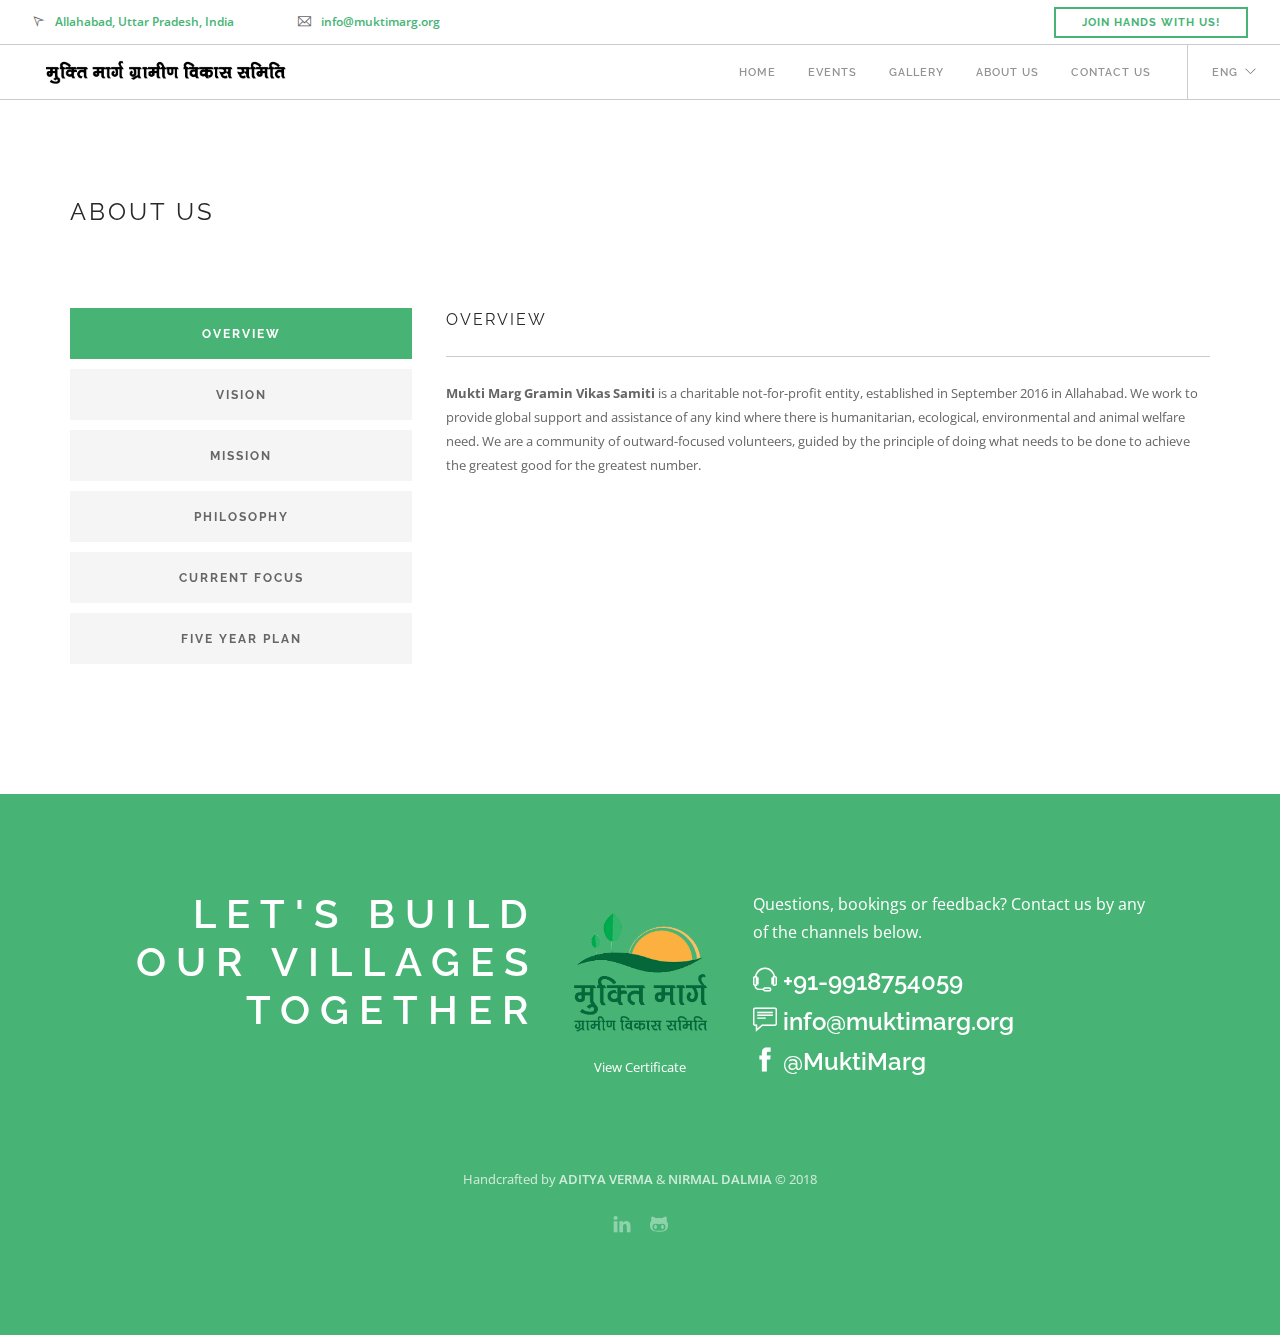
<file: about.html>
<!doctype html>
<html lang="en">
    <head>
        <meta charset="utf-8">
				<link rel="icon" href="Images/logo.png">
        <title>About Us -Mukti Marg Gramin Vikas Samiti</title>
        <meta name="viewport" content="width=device-width, initial-scale=1.0">
        <link href="css/font-awesome.min.css" rel="stylesheet" type="text/css" media="all">
        <link href="css/themify-icons.css" rel="stylesheet" type="text/css" media="all" />
        <link href="css/bootstrap.css" rel="stylesheet" type="text/css" media="all" />
        <link href="css/theme.css" rel="stylesheet" type="text/css" media="all" />
        <link href="css/custom.css" rel="stylesheet" type="text/css" media="all" />
        <link href='https://fonts.googleapis.com/css?family=Lato:300,400%7CRaleway:100,400,300,500,600,700%7COpen+Sans:400,500,600' rel='stylesheet' type='text/css'>
    </head>
    <body class="scroll-assist">
				
		<div class="nav-container">
		    <nav>
		        <div class="nav-utility">
		            <div class="module left">
		                <i class="ti-location-arrow">&nbsp;</i>
		                <span class="sub"><a href="contact.html" target="_blank">Allahabad, Uttar Pradesh, India</a></span>
		            </div>
		            <div class="module left">
		                <i class="ti-email">&nbsp;</i>
		                <span class="sub"><a href="mailto:info@muktimarg.org"> info@muktimarg.org</a></span>
		            </div>
		            <div class="module right">
		                <a class="btn btn-sm" href="#">Join Hands with us!</a>
		            </div>
		        </div>
		        <div class="nav-bar">
		            <div class="module left">
		                <a href="index.html">
		                    <img class="logo logo-light" alt="Mukti Marg Gramin Vikas" src="Images/logo-light.png">
		                    <div class="vnu"><img class="logo logo-dark" alt="Mukti Marg Gramin Vikas" src="Images/logo-dark.png"></div>
		                </a>
		            </div>
		            <div class="module widget-handle mobile-toggle right visible-sm visible-xs">
		                <i class="ti-menu"></i>
		            </div>
		            <div class="module-group right">
		                <div class="module left">
		                    <ul class="menu">
		                        <li>
		                            <a href="index.html">home </a>
		                        </li><li class="vpf">
		                            <a href="event.html">events </a>
		                        </li><li class="vpf">
		                            <a href="gallery.html">gallery </a>
		                        </li><li class="vpf">
		                            <a href="about.html">about us </a>
		                        </li><li class="vpf">
		                            <a href="contact.html">contact us&nbsp;</a>
		                        </li>
		                        
		                        
		                    </ul>
		                </div>
		                
		                <div class="module widget-handle language left">
		                    <ul class="menu">
		                        <li class="has-dropdown">
		                            <a href="#">ENG</a>
		                            <ul>
		                                <li>
		                                    <a href="#">ENGLISH </a>
		                                </li>
		                                <li>
		                                    <a href="#">HINDI </a>
		                                </li>
		                            </ul>
		                        </li>
		                    </ul>
		                </div>
		            </div>
		            
		        </div>
		    </nav>
		</div>
		
		<div class="main-container">
			<section>
		        <div class="container">
		            <div class="row">
		                <div class="col-sm-12">
		                    <h4 class="uppercase mb80">About us</h4>
		                    <div class="tabbed-content button-tabs vertical">
		                        <ul class="tabs">
		                            <li class="active">
		                                <div class="tab-title">
		                                    <span>overview</span>
		                                </div>
		                                <div class="tab-content">
		                                    <h5 class="uppercase">Overview</h5>
		                                    <hr>
		                                    <p>
		                                        <b>Mukti Marg Gramin Vikas Samiti</b> is a charitable not-for-profit entity, established in September 2016 in Allahabad. We work to provide global support and assistance of any kind where there is humanitarian, ecological, environmental and animal welfare need. We are a community of outward-focused volunteers, guided by the principle of doing what needs to be done to achieve the greatest good for the greatest number.
		                                    </p>
		                              
		                                </div>
		                            </li>
		                            <li>
		                                <div class="tab-title">
		                                    <span>vision</span>
		                                </div>
		                                <div class="tab-content">
		                                    <h5 class="uppercase">Vision</h5>
		                                    <hr>
		                                    <p>
		                                       Build up shedding light through develop in the all Uttar Pradesh darkest.
		                                    </p>
		                                    
		                                </div>
		                            </li><li>
		                                <div class="tab-title">
		                                    <span>mission</span>
		                                </div>
		                                <div class="tab-content">
		                                    <h5 class="uppercase">Mission</h5>
		                                    <hr>
		                                    <p>
		                                        Build up the Social & Justice with each one of us.
		                                    </p>
		                                    
		                                </div>
		                            </li><li>
		                                <div class="tab-title">
		                                    <span>PHILOSOPHY</span>
		                                </div>
		                                <div class="tab-content">
		                                    <h5 class="uppercase">Philosophy</h5>
		                                    <hr>
		                                    <p>
		                                        love, peace, happiness, kindness, simplicity, clarity
		                                    </p>
		                                    
		                                </div>
		                            </li>
		                            <li>
		                                <div class="tab-title">
		                                    <span>CURRENT FOCUS</span>
		                                </div>
		                                <div class="tab-content">
		                                    <h5 class="uppercase">current focus</h5>
		                                    <hr>
																				<h6>Hello<h6>
		                                    <ul>
																					<li>Mukti Marg schools and tuition centers</li>
																					<li>Sponsorship of education</li>
																					<li>Enrolment into formal schools</li>
																					<li>Provision of educational materials<li>
																				</ul>
		                                </div>
		                            </li>
		                            <li>
		                                <div class="tab-title">
		                                    <span>FIVE YEAR PLAN</span>
		                                </div>
		                                <div class="tab-content">
		                                    <h5 class="uppercase">five year plan</h5>
		                                    <hr>
		                                    <p>
		                                        •	List of Villages in Uttar Pradesh &nbsp &nbsp &nbsp Total- 97825
		                                    </p>
		                                    <p>
		                                        •	List of Tehsils in Uttar Pradesh &nbsp	&nbsp	&nbsp Total- 316
		                                    </p>
																				<p>
		                                        •	List of Blocks in Uttar Pradesh	&nbsp &nbsp &nbsp Total- 822
		                                    </p>
																				<p>
		                                        •	List of Villages in Allahabad district &nbsp &nbsp &nbsp Total- 1400
		                                    </p>
																				<p>
		                                        •	List of Blocks in Allahabad District &nbsp &nbsp &nbsp Total- 20
		                                    </p>
																				<p>
		                                        •	List of Tehsil in Allahabad District &nbsp &nbsp &nbsp Total- 08
		                                    </p>
		                                </div>
		                            </li>
		                        </ul>
		                    </div>
		                    
		                </div>
		            </div>
		            
		        </div>
		        
		    </section><footer class="bg-primary pt96 pb96 pt-xs-48 pb-xs-48">
				<div class="container">
					<div class="row mb64 mb-xs-32">
						<div class="col-md-5 text-right text-left-xs">
							<h2 class="uppercase bold italic">Let's build<br> our villages<br> together</h2>
						</div>
						<div class="col-md-2 hidden-sm hidden-xs text-center">
							<img class="logo logo-dark" alt="Mukti Marg Gramin Vikas Samiti" src="Images/logo.png">
							<a href="Images/Certificate Mukti marg Society.jpg" target="_blank"><p>View Certificate</p></a>

						</div>
						<div class="col-md-5 col-sm-6">
							<p class="lead">
								Questions, bookings or feedback? Contact us by any<br class="hidden-sm"> of the channels below.
							</p>
							<h4 class="mb8"><i class="ti-headphone-alt"></i> <a href="tel: +91-9918754059" style="text-decoration: none;">+91-9918754059</a> </h4>
							<h4 class="mb8"><i class="ti-comment-alt"></i> <a href="mailto:info@muktimarg.org" style="text-decoration: none;">info@muktimarg.org</a></h4>
							<h4 class="mb0"><i class="ti-facebook"></i> <a href="https://www.facebook.com/pg/Mukti-Marg-Gramin-Vikas-Samiti-349450032138450/posts/?ref=page_internal" style="text-decoration= none;">@MuktiMarg</a></h4>
						</div>
					</div>
					<div class="row">
						<div class="col-md-6 col-md-offset-3 col-sm-8 col-sm-offset-2 text-center">
							<p class="fade-1-4">Handcrafted by <a href="https://github.com/aditya-verma" target="_blank">ADITYA VERMA</a> & <a href="https://github.com/nirmaldalmia" target="_blank"> NIRMAL DALMIA</a> © 2018
							</p><ul class="list-inline social-list mb0">
								<li><a href="https://www.linkedin.com/in/aditya-vikram-verma/" target="_blank"><i class="icon icon-xs ti-linkedin"></i></a></li>
								<li><a href="https://github.com/aditya-verma" target="_blank"><i class="icon icon-xs ti-github"></i></a></li>
							</ul>
						</div>
					</div>
				</div>
			</footer>
		</div>
		
				
	<script src="js/jquery.min.js"></script>
        <script src="js/bootstrap.min.js"></script>
        <script src="js/parallax.js"></script>
        <script src="js/scripts.js"></script>
    </body>
</html>
</file>
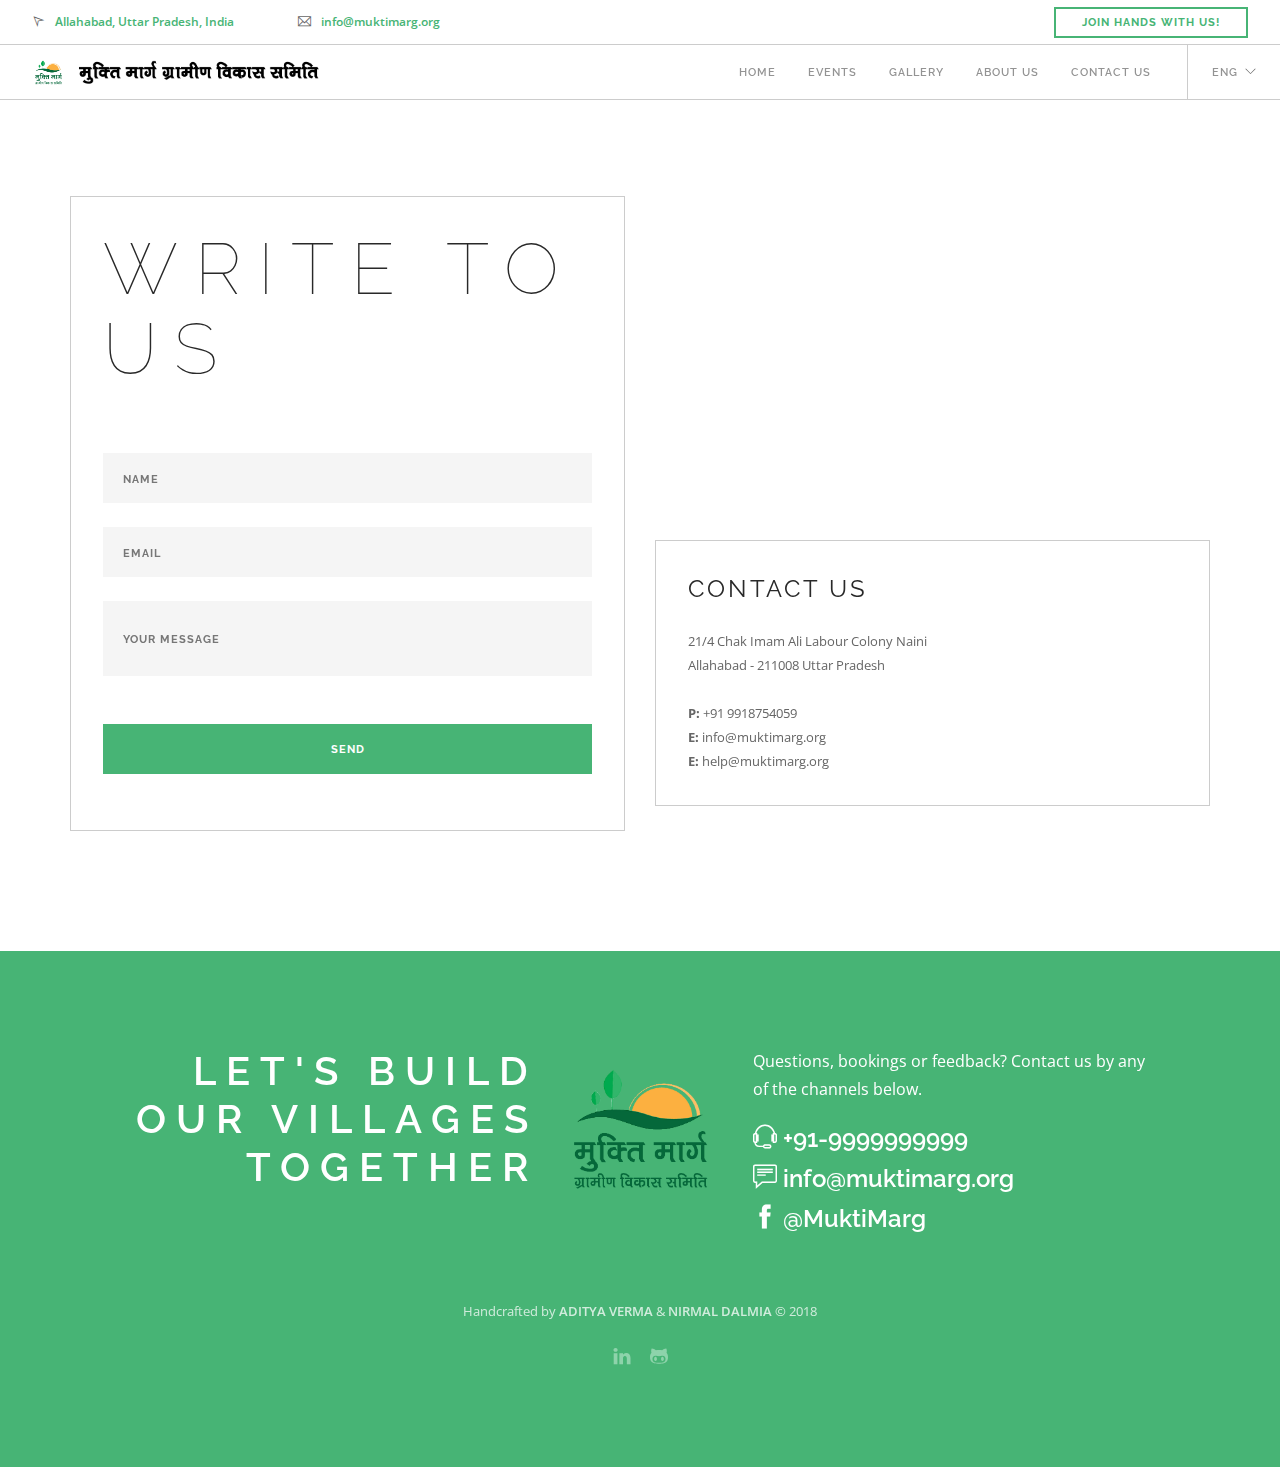
<file: contact.html>
<!doctype html>
<html lang="en">
    <head>
        <meta charset="utf-8">
        <title>Contact Us -Mukti Marg Gramin Vikas Samiti</title>
				<link rel="icon" href="Images/logo.png">
        <meta name="viewport" content="width=device-width, initial-scale=1.0">
        <link href="css/font-awesome.min.css" rel="stylesheet" type="text/css" media="all">
        <link href="css/themify-icons.css" rel="stylesheet" type="text/css" media="all" />
        <link href="css/bootstrap.css" rel="stylesheet" type="text/css" media="all" />
        <link href="css/flexslider.css" rel="stylesheet" type="text/css" media="all" />
        <link href="css/theme.css" rel="stylesheet" type="text/css" media="all" />
        <link href="css/custom.css" rel="stylesheet" type="text/css" media="all" />
        <link href='https://fonts.googleapis.com/css?family=Lato:300,400%7CRaleway:100,400,300,500,600,700%7COpen+Sans:400,500,600' rel='stylesheet' type='text/css'>
    </head>
    <body class="scroll-assist">
				
		<div class="nav-container">
		    <nav>
		        <div class="nav-utility">
		            <div class="module left">
		                <i class="ti-location-arrow">&nbsp;</i>
		                <span class="sub"><a href="#" target="_blank">Allahabad, Uttar Pradesh, India</a></span>
						</div>
		            <div class="module left">
		                <i class="ti-email">&nbsp;</i>
		                <span class="sub"><a href="mailto:info@muktimarg.org">info@muktimarg.org</span>
		            </div>
		            <div class="module right">
		                <a class="btn btn-sm" href="#">Join Hands with us!</a>
		            </div>
		        </div>
		        <div class="nav-bar">
		            <div class="module left">
		                <a href="index.html">
		                    <img class="logo logo-light" alt="Mukti Marg Gramin Vikas" src="Images/logo-light.png">
		                    <div class="vnu"><img class="logo logo-dark" alt="Mukti Marg Gramin Vikas Samiti" src="Images/logo.png"><img class="logo logo-dark" alt="Mukti Marg Gramin Vikas Samiti" src="Images/logo-dark.png"></div>
		                </a>
		            </div>
		            <div class="module widget-handle mobile-toggle right visible-sm visible-xs">
		                <i class="ti-menu"></i>
		            </div>
		            <div class="module-group right">
		                <div class="module left">
		                    <ul class="menu">
		                        <li>
		                            <a href="index.html">home </a>
		                        </li><li class="vpf">
		                            <a href="event.html">events </a>
		                        </li><li class="vpf">
		                            <a href="gallery.html">gallery </a>
		                        </li><li class="vpf">
		                            <a href="about.html">about us </a>
		                        </li><li class="vpf">
		                            <a href="contact.html">contact us&nbsp;</a>
		                        </li>
		                        
		                        
		                    </ul>
		                </div>
		                
		                <div class="module widget-handle language left">
		                    <ul class="menu">
		                        <li class="has-dropdown">
		                            <a href="#">ENG</a>
		                            <ul>
		                                <li>
		                                    <a href="#">French</a>
		                                </li>
		                                <li>
		                                    <a href="#">Deutsch</a>
		                                </li>
		                            </ul>
		                        </li>
		                    </ul>
		                </div>
		            </div>
		            
		        </div>
		    </nav>
		</div>


		<div class="main-container">
			<section>
		        <div class="container">
		            <div class="row">
		                <div class="col-sm-6">
		                    <div class="feature bordered">
		                        <h1 class="large uppercase mb64 mb-xs-24">Write to us</h1>
		                        <form class="form-email" name="Written to us" data-success="Thanks for writing to us! We will get in touch with you shortly." data-error="Please fill all fields correctly." action="#" method="POST" netlify>
		                            <input type="text" class="validate-required" name="name" placeholder="Name">
		                            <input type="text" class="validate-required" name="email" placeholder="Email">
		                            <input type="text" class="validate-required" name="message" placeholder="Your Message" style="height:75px">
																<div netlify-recaptcha></div><br>
																<button type="submit">Send</button>
		                        </form>
		                    </div>
		                </div>
		                <div class="col-sm-6">
		                    <div class="map-holder pt160 pb160  mt-xs-0 mb24">
		                        <iframe src="https://www.google.com/maps/embed/v1/place?q=place_id:ChIJn9QLssk0hTkRGgTUaoU3Igo&key=AIzaSyAwqGggpF142nGR00v9daSAdhcraV5z6yI" allowfullscreen></iframe>
		                    </div>
		                    <div class="feature bordered">
		                        <h4 class="uppercase">Contact Us</h4>
		                        <p>
		                            21/4 Chak Imam Ali Labour Colony Naini
		                            <br> Allahabad - 211008 Uttar Pradesh
		                        </p>
		                        <p>
		                            <strong>P:</strong> +91 9918754059
		                            <br>
		                            <strong>E:</strong> info@muktimarg.org
																<br>
																<strong>E:</strong> help@muktimarg.org
		                        </p>
		                    </div>
		                </div>
		            </div>
		            
		        </div>
		        
		    </section>	
		
		<footer class="bg-primary pt96 pb96 pt-xs-48 pb-xs-48">
				<div class="container">
					<div class="row mb64 mb-xs-32">
						<div class="col-md-5 text-right text-left-xs">
							<h2 class="uppercase bold italic">Let's build<br> our villages<br> together</h2>
						</div>
						<div class="col-md-2 hidden-sm hidden-xs text-center">
							<img class="logo logo-dark" alt="Mukti Marg Gramin Vikas Samiti" src="Images/logo.png">
						</div>
						<div class="col-md-5 col-sm-6">
							<p class="lead">
								Questions, bookings or feedback? Contact us by any<br class="hidden-sm"> of the channels below.
							</p>
							<h4 class="mb8"><i class="ti-headphone-alt"></i> <a href="tel:+91-9999-999-999" style="text-decoration: none;">+91-9999999999</a> </h4>
							<h4 class="mb8"><i class="ti-comment-alt"></i> <a href="mailto:info@muktimarg.org" style="text-decoration: none;">info@muktimarg.org</a></h4>
							<h4 class="mb0"><i class="ti-facebook"></i> <a href="https://www.facebook.com/pg/Mukti-Marg-Gramin-Vikas-Samiti-349450032138450/posts/?ref=page_internal" style="text-decoration= none;">@MuktiMarg</a></h4>
						</div>
					</div>
					<div class="row">
						<div class="col-md-6 col-md-offset-3 col-sm-8 col-sm-offset-2 text-center">
							<p class="fade-1-4">Handcrafted by <a href="https://github.com/aditya-verma" target="_blank">ADITYA VERMA</a> & <a href="https://github.com/nirmaldalmia" target="_blank"> NIRMAL DALMIA</a> © 2018
							</p><ul class="list-inline social-list mb0">
								<li><a href="https://www.linkedin.com/in/aditya-vikram-verma/" target="_blank"><i class="icon icon-xs ti-linkedin"></i></a></li>
								<li><a href="https://github.com/aditya-verma" target="_blank"><i class="icon icon-xs ti-github"></i></a></li>
							</ul>
						</div>
					</div>
				</div>
			</footer>
		</div>
		
				
	<script src="js/jquery.min.js"></script>
        <script src="js/bootstrap.min.js"></script>
        <script src="js/flexslider.min.js"></script>
        <script src="js/parallax.js"></script>
        <script src="js/scripts.js"></script>
    </body>
</html>
</file>
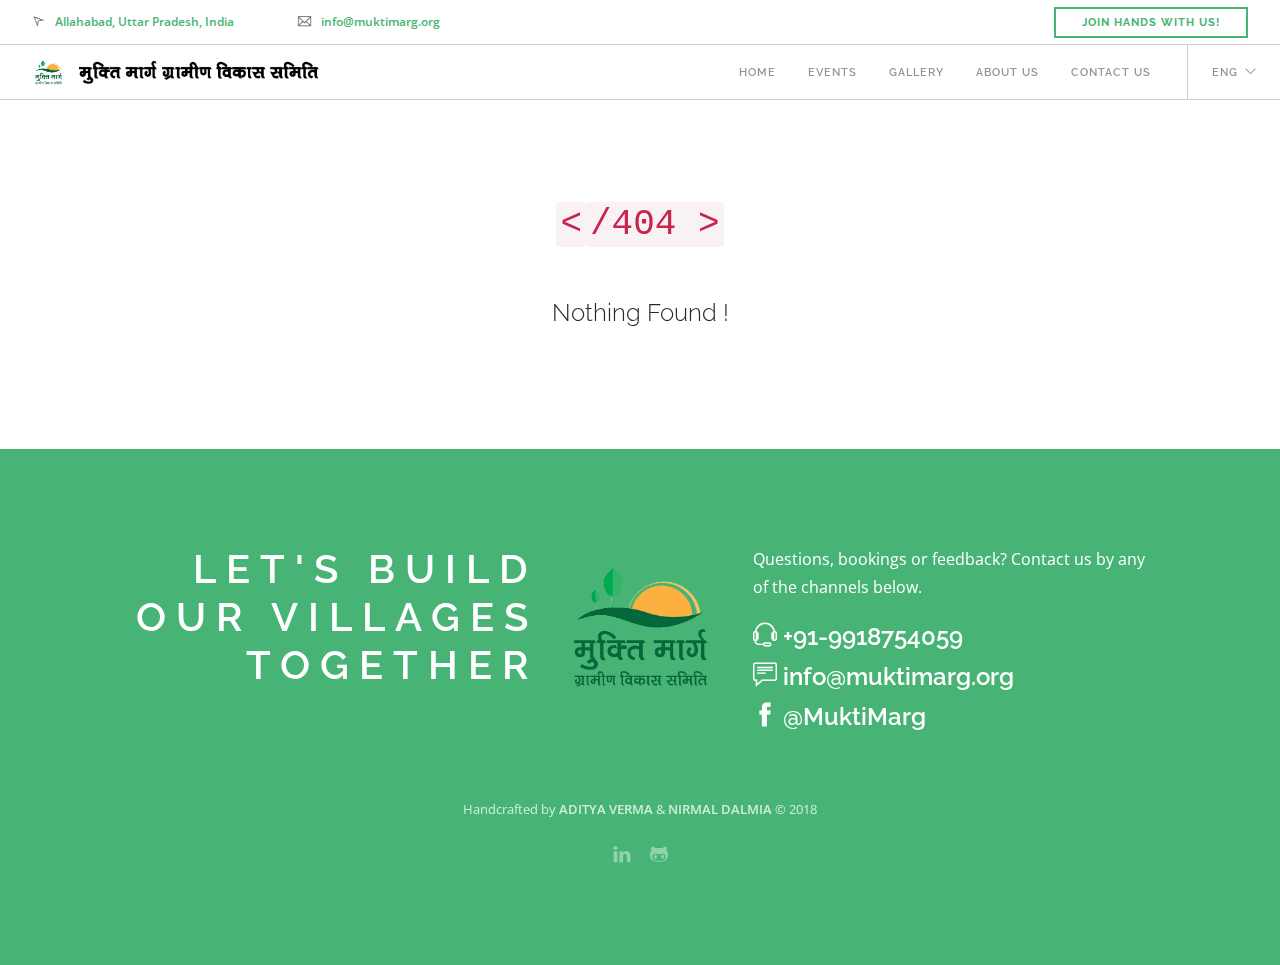
<file: event.html>
<!doctype html>
<html lang="en">
    <head>
        <meta charset="utf-8">
        <title>Events -Mukti Marg Gramin Vikas Samiti</title>
				<link rel="icon" href="Images/logo.png">
        <meta name="viewport" content="width=device-width, initial-scale=1.0">
        <link href="css/font-awesome.min.css" rel="stylesheet" type="text/css" media="all">
        <link href="css/themify-icons.css" rel="stylesheet" type="text/css" media="all" />
        <link href="css/bootstrap.css" rel="stylesheet" type="text/css" media="all" />
        <link href="css/flexslider.css" rel="stylesheet" type="text/css" media="all" />
        <link href="css/theme.css" rel="stylesheet" type="text/css" media="all" />
        <link href="css/custom.css" rel="stylesheet" type="text/css" media="all" />
        <link href='https://fonts.googleapis.com/css?family=Lato:300,400%7CRaleway:100,400,300,500,600,700%7COpen+Sans:400,500,600' rel='stylesheet' type='text/css'>
    </head>
    <body class="scroll-assist">
				
		<div class="nav-container">
		    <nav>
		        <div class="nav-utility">
		            <div class="module left">
		                <i class="ti-location-arrow">&nbsp;</i>
		                <span class="sub"><a href="contact.html" target="_blank">Allahabad, Uttar Pradesh, India</a></span>
		            </div>
		            <div class="module left">
		                <i class="ti-email">&nbsp;</i>
		                <span class="sub"><a href="mailto:info@muktimarg.org">info@muktimarg.org</span>
		            </div>
		            <div class="module right">
		                <a class="btn btn-sm" href="#">Join Hands with us!</a>
		            </div>
		        </div>
		        <div class="nav-bar">
		            <div class="module left">
		                <a href="index.html">
		                    <img class="logo logo-light" alt="Mukti Marg Gramin Vikas" src="Images/logo-light.png">
		                    <div class="vnu"><img class="logo logo-dark" alt="Mukti Marg Gramin Vikas Samiti" src="Images/logo.png"><img class="logo logo-dark" alt="Mukti Marg Gramin Vikas Samiti" src="Images/logo-dark.png"></div>
		                </a>
		            </div>
		            <div class="module widget-handle mobile-toggle right visible-sm visible-xs">
		                <i class="ti-menu"></i>
		            </div>
		            <div class="module-group right">
		                <div class="module left">
		                    <ul class="menu">
		                        <li>
		                            <a href="index.html">home </a>
		                        </li><li class="vpf">
		                            <a href="event.html">events </a>
		                        </li><li class="vpf">
		                            <a href="gallery.html">gallery </a>
		                        </li><li class="vpf">
		                            <a href="about.html">about us </a>
		                        </li><li class="vpf">
		                            <a href="contact.html">contact us&nbsp;</a>
		                        </li>
		                        
		                        
		                    </ul>
		                </div>
		                
		                <div class="module widget-handle language left">
		                    <ul class="menu">
		                        <li class="has-dropdown">
		                            <a href="#">ENG</a>
		                            <ul>
		                                <li>
		                                    <a href="#">French</a>
		                                </li>
		                                <li>
		                                    <a href="#">Deutsch</a>
		                                </li>
		                            </ul>
		                        </li>
		                    </ul>
		                </div>
		            </div>
		            
		        </div>
		    </nav>
		</div>
		
		<div class="main-container">
					
			
			<section class="" style="text-align: center;">
		        <h2><code><</code><code>/404 ></code></h2><br><h4>Nothing Found !</h4>
		  </section>	
				
			<footer class="bg-primary pt96 pb96 pt-xs-48 pb-xs-48">
				<div class="container">
					<div class="row mb64 mb-xs-32">
						<div class="col-md-5 text-right text-left-xs">
							<h2 class="uppercase bold italic">Let's build<br> our villages<br> together</h2>
						</div>
						<div class="col-md-2 hidden-sm hidden-xs text-center">
							<img class="logo logo-dark" alt="Mukti Marg Gramin Vikas Samiti" src="Images/logo.png">
						</div>
						<div class="col-md-5 col-sm-6">
							<p class="lead">
								Questions, bookings or feedback? Contact us by any<br class="hidden-sm"> of the channels below.
							</p>
							<h4 class="mb8"><i class="ti-headphone-alt"></i> <a href="tel:+91-9918754059" style="text-decoration: none;">+91-9918754059</a> </h4>
							<h4 class="mb8"><i class="ti-comment-alt"></i> <a href="mailto:info@muktimarg.org" style="text-decoration: none;">info@muktimarg.org</a></h4>
							<h4 class="mb0"><i class="ti-facebook"></i> <a href="https://www.facebook.com/pg/Mukti-Marg-Gramin-Vikas-Samiti-349450032138450/posts/?ref=page_internal" style="text-decoration= none;">@MuktiMarg</a></h4>
						</div>
					</div>
					<div class="row">
						<div class="col-md-6 col-md-offset-3 col-sm-8 col-sm-offset-2 text-center">
							<p class="fade-1-4">Handcrafted by <a href="https://github.com/aditya-verma" target="_blank">ADITYA VERMA</a> & <a href="https://github.com/nirmaldalmia" target="_blank"> NIRMAL DALMIA</a> © 2018
							</p><ul class="list-inline social-list mb0">
								<li><a href="https://www.linkedin.com/in/aditya-vikram-verma/" target="_blank"><i class="icon icon-xs ti-linkedin"></i></a></li>
								<li><a href="https://github.com/aditya-verma" target="_blank"><i class="icon icon-xs ti-github"></i></a></li>
							</ul>
						</div>
					</div>
				</div>
			</footer>
		</div>
		
				
	<script src="js/jquery.min.js"></script>
        <script src="js/bootstrap.min.js"></script>
        <script src="js/flexslider.min.js"></script>
        <script src="js/parallax.js"></script>
        <script src="js/scripts.js"></script>
    </body>
</html>
</file>
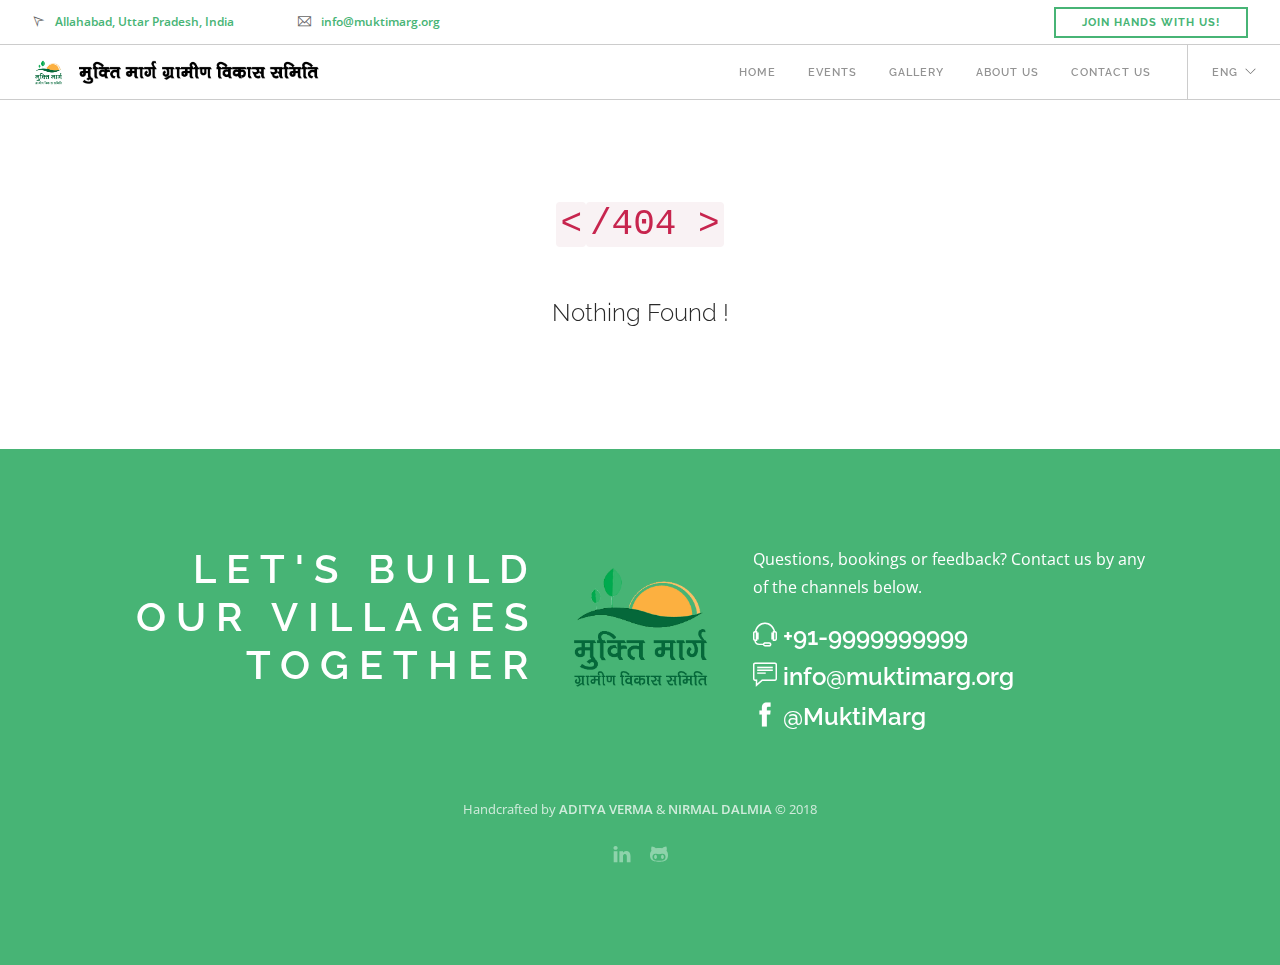
<file: gallery.html>
<!doctype html>
<html lang="en">
    <head>
        <meta charset="utf-8">
        <title>Gallery -Mukti Marg Gramin Vikas Samiti</title>
				<link rel="icon" href="Images/logo.png">
        <meta name="viewport" content="width=device-width, initial-scale=1.0">
        <link href="css/font-awesome.min.css" rel="stylesheet" type="text/css" media="all">
        <link href="css/themify-icons.css" rel="stylesheet" type="text/css" media="all" />
        <link href="css/bootstrap.css" rel="stylesheet" type="text/css" media="all" />
        <link href="css/flexslider.css" rel="stylesheet" type="text/css" media="all" />
        <link href="css/theme.css" rel="stylesheet" type="text/css" media="all" />
        <link href="css/custom.css" rel="stylesheet" type="text/css" media="all" />
        <link href='https://fonts.googleapis.com/css?family=Lato:300,400%7CRaleway:100,400,300,500,600,700%7COpen+Sans:400,500,600' rel='stylesheet' type='text/css'>
		</head>
    <body class="scroll-assist">
				
		<div class="nav-container">
		    <nav>
		        <div class="nav-utility">
		            <div class="module left">
		                <i class="ti-location-arrow">&nbsp;</i>
		                <span class="sub"><a href="contact.html" target="_blank">Allahabad, Uttar Pradesh, India</a></span>
		            </div>
		            <div class="module left">
		                <i class="ti-email">&nbsp;</i>
		                <span class="sub"><a href="mailto:info@muktimarg.org">info@muktimarg.org</span>
		            </div>
		            <div class="module right">
		                <a class="btn btn-sm" href="#">Join Hands with us!</a>
		            </div>
		        </div>
		        <div class="nav-bar">
		            <div class="module left">
		                <a href="index.html">
		                    <img class="logo logo-light" alt="Mukti Marg Gramin Vikas" src="Images/logo-light.png">
		                    <div class="vnu"><img class="logo logo-dark" alt="Mukti Marg Gramin Vikas Samiti" src="Images/logo.png"><img class="logo logo-dark" alt="Mukti Marg Gramin Vikas Samiti" src="Images/logo-dark.png"></div>
		                </a>
		            </div>
		            <div class="module widget-handle mobile-toggle right visible-sm visible-xs">
		                <i class="ti-menu"></i>
		            </div>
		            <div class="module-group right">
		                <div class="module left">
		                    <ul class="menu">
		                        <li>
		                            <a href="index.html">home </a>
		                        </li><li class="vpf">
		                            <a href="event.html">events </a>
		                        </li><li class="vpf">
		                            <a href="gallery.html">gallery </a>
		                        </li><li class="vpf">
		                            <a href="about.html">about us </a>
		                        </li><li class="vpf">
		                            <a href="contact.html">contact us&nbsp;</a>
		                        </li>
		                        
		                        
		                    </ul>
		                </div>
		                
		                <div class="module widget-handle language left">
		                    <ul class="menu">
		                        <li class="has-dropdown">
		                            <a href="#">ENG</a>
		                            <ul>
		                                <li>
		                                    <a href="#">French</a>
		                                </li>
		                                <li>
		                                    <a href="#">Deutsch</a>
		                                </li>
		                            </ul>
		                        </li>
		                    </ul>
		                </div>
		            </div>
		            
		        </div>
		    </nav>
		</div>
		
		<div class="main-container">
				<section class="" style="text-align: center;">
		        <h2><code><</code><code>/404 ></code></h2><br><h4>Nothing Found !</h4>
		    </section>
				<footer class="bg-primary pt96 pb96 pt-xs-48 pb-xs-48">
				<div class="container">
					<div class="row mb64 mb-xs-32">
						<div class="col-md-5 text-right text-left-xs">
							<h2 class="uppercase bold italic">Let's build<br> our villages<br> together</h2>
						</div>
						<div class="col-md-2 hidden-sm hidden-xs text-center">
							<img class="logo logo-dark" alt="Mukti Marg Gramin Vikas Samiti" src="Images/logo.png">
						</div>
						<div class="col-md-5 col-sm-6">
							<p class="lead">
								Questions, bookings or feedback? Contact us by any<br class="hidden-sm"> of the channels below.
							</p>
							<h4 class="mb8"><i class="ti-headphone-alt"></i> <a href="tel:+91-9999-999-999" style="text-decoration: none;">+91-9999999999</a> </h4>
							<h4 class="mb8"><i class="ti-comment-alt"></i> <a href="mailto:info@muktimarg.org" style="text-decoration: none;">info@muktimarg.org</a></h4>
							<h4 class="mb0"><i class="ti-facebook"></i> <a href="https://www.facebook.com/pg/Mukti-Marg-Gramin-Vikas-Samiti-349450032138450/posts/?ref=page_internal" style="text-decoration= none;">@MuktiMarg</a></h4>
						</div>
					</div>
					<div class="row">
						<div class="col-md-6 col-md-offset-3 col-sm-8 col-sm-offset-2 text-center">
							<p class="fade-1-4">Handcrafted by <a href="https://github.com/aditya-verma" target="_blank">ADITYA VERMA</a> & <a href="https://github.com/nirmaldalmia" target="_blank"> NIRMAL DALMIA</a> © 2018
							</p><ul class="list-inline social-list mb0">
								<li><a href="https://www.linkedin.com/in/aditya-vikram-verma/" target="_blank"><i class="icon icon-xs ti-linkedin"></i></a></li>
								<li><a href="https://github.com/aditya-verma" target="_blank"><i class="icon icon-xs ti-github"></i></a></li>
							</ul>
						</div>
					</div>
				</div>
			</footer>
		</div>
		
				
	<script src="js/jquery.min.js"></script>
        <script src="js/bootstrap.min.js"></script>
        <script src="js/flexslider.min.js"></script>
        <script src="js/parallax.js"></script>
        <script src="js/scripts.js"></script>
    </body>
</html>
</file>
<file: css/themify-icons.css>
@font-face {
	font-family: 'themify';
	src:url('../fonts/themify.eot?');
	src:url('../fonts/themify.eot?#iefix-fvbane') format('embedded-opentype'),
		url('../fonts/themify.woff') format('woff'),
		url('../fonts/themify.ttf') format('truetype'),
		url('../fonts/themify.svg') format('svg');
	font-weight: normal;
	font-style: normal;
}

[class^="ti-"], [class*=" ti-"] {
	font-family: 'themify';
	speak: none;
	font-style: normal;
	font-weight: normal;
	font-variant: normal;
	text-transform: none;
	line-height: 1;

	/* Better Font Rendering =========== */
	-webkit-font-smoothing: antialiased;
	-moz-osx-font-smoothing: grayscale;
}

.ti-wand:before {
	content: "\e600";
}
.ti-volume:before {
	content: "\e601";
}
.ti-user:before {
	content: "\e602";
}
.ti-unlock:before {
	content: "\e603";
}
.ti-unlink:before {
	content: "\e604";
}
.ti-trash:before {
	content: "\e605";
}
.ti-thought:before {
	content: "\e606";
}
.ti-target:before {
	content: "\e607";
}
.ti-tag:before {
	content: "\e608";
}
.ti-tablet:before {
	content: "\e609";
}
.ti-star:before {
	content: "\e60a";
}
.ti-spray:before {
	content: "\e60b";
}
.ti-signal:before {
	content: "\e60c";
}
.ti-shopping-cart:before {
	content: "\e60d";
}
.ti-shopping-cart-full:before {
	content: "\e60e";
}
.ti-settings:before {
	content: "\e60f";
}
.ti-search:before {
	content: "\e610";
}
.ti-zoom-in:before {
	content: "\e611";
}
.ti-zoom-out:before {
	content: "\e612";
}
.ti-cut:before {
	content: "\e613";
}
.ti-ruler:before {
	content: "\e614";
}
.ti-ruler-pencil:before {
	content: "\e615";
}
.ti-ruler-alt:before {
	content: "\e616";
}
.ti-bookmark:before {
	content: "\e617";
}
.ti-bookmark-alt:before {
	content: "\e618";
}
.ti-reload:before {
	content: "\e619";
}
.ti-plus:before {
	content: "\e61a";
}
.ti-pin:before {
	content: "\e61b";
}
.ti-pencil:before {
	content: "\e61c";
}
.ti-pencil-alt:before {
	content: "\e61d";
}
.ti-paint-roller:before {
	content: "\e61e";
}
.ti-paint-bucket:before {
	content: "\e61f";
}
.ti-na:before {
	content: "\e620";
}
.ti-mobile:before {
	content: "\e621";
}
.ti-minus:before {
	content: "\e622";
}
.ti-medall:before {
	content: "\e623";
}
.ti-medall-alt:before {
	content: "\e624";
}
.ti-marker:before {
	content: "\e625";
}
.ti-marker-alt:before {
	content: "\e626";
}
.ti-arrow-up:before {
	content: "\e627";
}
.ti-arrow-right:before {
	content: "\e628";
}
.ti-arrow-left:before {
	content: "\e629";
}
.ti-arrow-down:before {
	content: "\e62a";
}
.ti-lock:before {
	content: "\e62b";
}
.ti-location-arrow:before {
	content: "\e62c";
}
.ti-link:before {
	content: "\e62d";
}
.ti-layout:before {
	content: "\e62e";
}
.ti-layers:before {
	content: "\e62f";
}
.ti-layers-alt:before {
	content: "\e630";
}
.ti-key:before {
	content: "\e631";
}
.ti-import:before {
	content: "\e632";
}
.ti-image:before {
	content: "\e633";
}
.ti-heart:before {
	content: "\e634";
}
.ti-heart-broken:before {
	content: "\e635";
}
.ti-hand-stop:before {
	content: "\e636";
}
.ti-hand-open:before {
	content: "\e637";
}
.ti-hand-drag:before {
	content: "\e638";
}
.ti-folder:before {
	content: "\e639";
}
.ti-flag:before {
	content: "\e63a";
}
.ti-flag-alt:before {
	content: "\e63b";
}
.ti-flag-alt-2:before {
	content: "\e63c";
}
.ti-eye:before {
	content: "\e63d";
}
.ti-export:before {
	content: "\e63e";
}
.ti-exchange-vertical:before {
	content: "\e63f";
}
.ti-desktop:before {
	content: "\e640";
}
.ti-cup:before {
	content: "\e641";
}
.ti-crown:before {
	content: "\e642";
}
.ti-comments:before {
	content: "\e643";
}
.ti-comment:before {
	content: "\e644";
}
.ti-comment-alt:before {
	content: "\e645";
}
.ti-close:before {
	content: "\e646";
}
.ti-clip:before {
	content: "\e647";
}
.ti-angle-up:before {
	content: "\e648";
}
.ti-angle-right:before {
	content: "\e649";
}
.ti-angle-left:before {
	content: "\e64a";
}
.ti-angle-down:before {
	content: "\e64b";
}
.ti-check:before {
	content: "\e64c";
}
.ti-check-box:before {
	content: "\e64d";
}
.ti-camera:before {
	content: "\e64e";
}
.ti-announcement:before {
	content: "\e64f";
}
.ti-brush:before {
	content: "\e650";
}
.ti-briefcase:before {
	content: "\e651";
}
.ti-bolt:before {
	content: "\e652";
}
.ti-bolt-alt:before {
	content: "\e653";
}
.ti-blackboard:before {
	content: "\e654";
}
.ti-bag:before {
	content: "\e655";
}
.ti-move:before {
	content: "\e656";
}
.ti-arrows-vertical:before {
	content: "\e657";
}
.ti-arrows-horizontal:before {
	content: "\e658";
}
.ti-fullscreen:before {
	content: "\e659";
}
.ti-arrow-top-right:before {
	content: "\e65a";
}
.ti-arrow-top-left:before {
	content: "\e65b";
}
.ti-arrow-circle-up:before {
	content: "\e65c";
}
.ti-arrow-circle-right:before {
	content: "\e65d";
}
.ti-arrow-circle-left:before {
	content: "\e65e";
}
.ti-arrow-circle-down:before {
	content: "\e65f";
}
.ti-angle-double-up:before {
	content: "\e660";
}
.ti-angle-double-right:before {
	content: "\e661";
}
.ti-angle-double-left:before {
	content: "\e662";
}
.ti-angle-double-down:before {
	content: "\e663";
}
.ti-zip:before {
	content: "\e664";
}
.ti-world:before {
	content: "\e665";
}
.ti-wheelchair:before {
	content: "\e666";
}
.ti-view-list:before {
	content: "\e667";
}
.ti-view-list-alt:before {
	content: "\e668";
}
.ti-view-grid:before {
	content: "\e669";
}
.ti-uppercase:before {
	content: "\e66a";
}
.ti-upload:before {
	content: "\e66b";
}
.ti-underline:before {
	content: "\e66c";
}
.ti-truck:before {
	content: "\e66d";
}
.ti-timer:before {
	content: "\e66e";
}
.ti-ticket:before {
	content: "\e66f";
}
.ti-thumb-up:before {
	content: "\e670";
}
.ti-thumb-down:before {
	content: "\e671";
}
.ti-text:before {
	content: "\e672";
}
.ti-stats-up:before {
	content: "\e673";
}
.ti-stats-down:before {
	content: "\e674";
}
.ti-split-v:before {
	content: "\e675";
}
.ti-split-h:before {
	content: "\e676";
}
.ti-smallcap:before {
	content: "\e677";
}
.ti-shine:before {
	content: "\e678";
}
.ti-shift-right:before {
	content: "\e679";
}
.ti-shift-left:before {
	content: "\e67a";
}
.ti-shield:before {
	content: "\e67b";
}
.ti-notepad:before {
	content: "\e67c";
}
.ti-server:before {
	content: "\e67d";
}
.ti-quote-right:before {
	content: "\e67e";
}
.ti-quote-left:before {
	content: "\e67f";
}
.ti-pulse:before {
	content: "\e680";
}
.ti-printer:before {
	content: "\e681";
}
.ti-power-off:before {
	content: "\e682";
}
.ti-plug:before {
	content: "\e683";
}
.ti-pie-chart:before {
	content: "\e684";
}
.ti-paragraph:before {
	content: "\e685";
}
.ti-panel:before {
	content: "\e686";
}
.ti-package:before {
	content: "\e687";
}
.ti-music:before {
	content: "\e688";
}
.ti-music-alt:before {
	content: "\e689";
}
.ti-mouse:before {
	content: "\e68a";
}
.ti-mouse-alt:before {
	content: "\e68b";
}
.ti-money:before {
	content: "\e68c";
}
.ti-microphone:before {
	content: "\e68d";
}
.ti-menu:before {
	content: "\e68e";
}
.ti-menu-alt:before {
	content: "\e68f";
}
.ti-map:before {
	content: "\e690";
}
.ti-map-alt:before {
	content: "\e691";
}
.ti-loop:before {
	content: "\e692";
}
.ti-location-pin:before {
	content: "\e693";
}
.ti-list:before {
	content: "\e694";
}
.ti-light-bulb:before {
	content: "\e695";
}
.ti-Italic:before {
	content: "\e696";
}
.ti-info:before {
	content: "\e697";
}
.ti-infinite:before {
	content: "\e698";
}
.ti-id-badge:before {
	content: "\e699";
}
.ti-hummer:before {
	content: "\e69a";
}
.ti-home:before {
	content: "\e69b";
}
.ti-help:before {
	content: "\e69c";
}
.ti-headphone:before {
	content: "\e69d";
}
.ti-harddrives:before {
	content: "\e69e";
}
.ti-harddrive:before {
	content: "\e69f";
}
.ti-gift:before {
	content: "\e6a0";
}
.ti-game:before {
	content: "\e6a1";
}
.ti-filter:before {
	content: "\e6a2";
}
.ti-files:before {
	content: "\e6a3";
}
.ti-file:before {
	content: "\e6a4";
}
.ti-eraser:before {
	content: "\e6a5";
}
.ti-envelope:before {
	content: "\e6a6";
}
.ti-download:before {
	content: "\e6a7";
}
.ti-direction:before {
	content: "\e6a8";
}
.ti-direction-alt:before {
	content: "\e6a9";
}
.ti-dashboard:before {
	content: "\e6aa";
}
.ti-control-stop:before {
	content: "\e6ab";
}
.ti-control-shuffle:before {
	content: "\e6ac";
}
.ti-control-play:before {
	content: "\e6ad";
}
.ti-control-pause:before {
	content: "\e6ae";
}
.ti-control-forward:before {
	content: "\e6af";
}
.ti-control-backward:before {
	content: "\e6b0";
}
.ti-cloud:before {
	content: "\e6b1";
}
.ti-cloud-up:before {
	content: "\e6b2";
}
.ti-cloud-down:before {
	content: "\e6b3";
}
.ti-clipboard:before {
	content: "\e6b4";
}
.ti-car:before {
	content: "\e6b5";
}
.ti-calendar:before {
	content: "\e6b6";
}
.ti-book:before {
	content: "\e6b7";
}
.ti-bell:before {
	content: "\e6b8";
}
.ti-basketball:before {
	content: "\e6b9";
}
.ti-bar-chart:before {
	content: "\e6ba";
}
.ti-bar-chart-alt:before {
	content: "\e6bb";
}
.ti-back-right:before {
	content: "\e6bc";
}
.ti-back-left:before {
	content: "\e6bd";
}
.ti-arrows-corner:before {
	content: "\e6be";
}
.ti-archive:before {
	content: "\e6bf";
}
.ti-anchor:before {
	content: "\e6c0";
}
.ti-align-right:before {
	content: "\e6c1";
}
.ti-align-left:before {
	content: "\e6c2";
}
.ti-align-justify:before {
	content: "\e6c3";
}
.ti-align-center:before {
	content: "\e6c4";
}
.ti-alert:before {
	content: "\e6c5";
}
.ti-alarm-clock:before {
	content: "\e6c6";
}
.ti-agenda:before {
	content: "\e6c7";
}
.ti-write:before {
	content: "\e6c8";
}
.ti-window:before {
	content: "\e6c9";
}
.ti-widgetized:before {
	content: "\e6ca";
}
.ti-widget:before {
	content: "\e6cb";
}
.ti-widget-alt:before {
	content: "\e6cc";
}
.ti-wallet:before {
	content: "\e6cd";
}
.ti-video-clapper:before {
	content: "\e6ce";
}
.ti-video-camera:before {
	content: "\e6cf";
}
.ti-vector:before {
	content: "\e6d0";
}
.ti-themify-logo:before {
	content: "\e6d1";
}
.ti-themify-favicon:before {
	content: "\e6d2";
}
.ti-themify-favicon-alt:before {
	content: "\e6d3";
}
.ti-support:before {
	content: "\e6d4";
}
.ti-stamp:before {
	content: "\e6d5";
}
.ti-split-v-alt:before {
	content: "\e6d6";
}
.ti-slice:before {
	content: "\e6d7";
}
.ti-shortcode:before {
	content: "\e6d8";
}
.ti-shift-right-alt:before {
	content: "\e6d9";
}
.ti-shift-left-alt:before {
	content: "\e6da";
}
.ti-ruler-alt-2:before {
	content: "\e6db";
}
.ti-receipt:before {
	content: "\e6dc";
}
.ti-pin2:before {
	content: "\e6dd";
}
.ti-pin-alt:before {
	content: "\e6de";
}
.ti-pencil-alt2:before {
	content: "\e6df";
}
.ti-palette:before {
	content: "\e6e0";
}
.ti-more:before {
	content: "\e6e1";
}
.ti-more-alt:before {
	content: "\e6e2";
}
.ti-microphone-alt:before {
	content: "\e6e3";
}
.ti-magnet:before {
	content: "\e6e4";
}
.ti-line-double:before {
	content: "\e6e5";
}
.ti-line-dotted:before {
	content: "\e6e6";
}
.ti-line-dashed:before {
	content: "\e6e7";
}
.ti-layout-width-full:before {
	content: "\e6e8";
}
.ti-layout-width-default:before {
	content: "\e6e9";
}
.ti-layout-width-default-alt:before {
	content: "\e6ea";
}
.ti-layout-tab:before {
	content: "\e6eb";
}
.ti-layout-tab-window:before {
	content: "\e6ec";
}
.ti-layout-tab-v:before {
	content: "\e6ed";
}
.ti-layout-tab-min:before {
	content: "\e6ee";
}
.ti-layout-slider:before {
	content: "\e6ef";
}
.ti-layout-slider-alt:before {
	content: "\e6f0";
}
.ti-layout-sidebar-right:before {
	content: "\e6f1";
}
.ti-layout-sidebar-none:before {
	content: "\e6f2";
}
.ti-layout-sidebar-left:before {
	content: "\e6f3";
}
.ti-layout-placeholder:before {
	content: "\e6f4";
}
.ti-layout-menu:before {
	content: "\e6f5";
}
.ti-layout-menu-v:before {
	content: "\e6f6";
}
.ti-layout-menu-separated:before {
	content: "\e6f7";
}
.ti-layout-menu-full:before {
	content: "\e6f8";
}
.ti-layout-media-right-alt:before {
	content: "\e6f9";
}
.ti-layout-media-right:before {
	content: "\e6fa";
}
.ti-layout-media-overlay:before {
	content: "\e6fb";
}
.ti-layout-media-overlay-alt:before {
	content: "\e6fc";
}
.ti-layout-media-overlay-alt-2:before {
	content: "\e6fd";
}
.ti-layout-media-left-alt:before {
	content: "\e6fe";
}
.ti-layout-media-left:before {
	content: "\e6ff";
}
.ti-layout-media-center-alt:before {
	content: "\e700";
}
.ti-layout-media-center:before {
	content: "\e701";
}
.ti-layout-list-thumb:before {
	content: "\e702";
}
.ti-layout-list-thumb-alt:before {
	content: "\e703";
}
.ti-layout-list-post:before {
	content: "\e704";
}
.ti-layout-list-large-image:before {
	content: "\e705";
}
.ti-layout-line-solid:before {
	content: "\e706";
}
.ti-layout-grid4:before {
	content: "\e707";
}
.ti-layout-grid3:before {
	content: "\e708";
}
.ti-layout-grid2:before {
	content: "\e709";
}
.ti-layout-grid2-thumb:before {
	content: "\e70a";
}
.ti-layout-cta-right:before {
	content: "\e70b";
}
.ti-layout-cta-left:before {
	content: "\e70c";
}
.ti-layout-cta-center:before {
	content: "\e70d";
}
.ti-layout-cta-btn-right:before {
	content: "\e70e";
}
.ti-layout-cta-btn-left:before {
	content: "\e70f";
}
.ti-layout-column4:before {
	content: "\e710";
}
.ti-layout-column3:before {
	content: "\e711";
}
.ti-layout-column2:before {
	content: "\e712";
}
.ti-layout-accordion-separated:before {
	content: "\e713";
}
.ti-layout-accordion-merged:before {
	content: "\e714";
}
.ti-layout-accordion-list:before {
	content: "\e715";
}
.ti-ink-pen:before {
	content: "\e716";
}
.ti-info-alt:before {
	content: "\e717";
}
.ti-help-alt:before {
	content: "\e718";
}
.ti-headphone-alt:before {
	content: "\e719";
}
.ti-hand-point-up:before {
	content: "\e71a";
}
.ti-hand-point-right:before {
	content: "\e71b";
}
.ti-hand-point-left:before {
	content: "\e71c";
}
.ti-hand-point-down:before {
	content: "\e71d";
}
.ti-gallery:before {
	content: "\e71e";
}
.ti-face-smile:before {
	content: "\e71f";
}
.ti-face-sad:before {
	content: "\e720";
}
.ti-credit-card:before {
	content: "\e721";
}
.ti-control-skip-forward:before {
	content: "\e722";
}
.ti-control-skip-backward:before {
	content: "\e723";
}
.ti-control-record:before {
	content: "\e724";
}
.ti-control-eject:before {
	content: "\e725";
}
.ti-comments-smiley:before {
	content: "\e726";
}
.ti-brush-alt:before {
	content: "\e727";
}
.ti-youtube:before {
	content: "\e728";
}
.ti-vimeo:before {
	content: "\e729";
}
.ti-twitter:before {
	content: "\e72a";
}
.ti-time:before {
	content: "\e72b";
}
.ti-tumblr:before {
	content: "\e72c";
}
.ti-skype:before {
	content: "\e72d";
}
.ti-share:before {
	content: "\e72e";
}
.ti-share-alt:before {
	content: "\e72f";
}
.ti-rocket:before {
	content: "\e730";
}
.ti-pinterest:before {
	content: "\e731";
}
.ti-new-window:before {
	content: "\e732";
}
.ti-microsoft:before {
	content: "\e733";
}
.ti-list-ol:before {
	content: "\e734";
}
.ti-linkedin:before {
	content: "\e735";
}
.ti-layout-sidebar-2:before {
	content: "\e736";
}
.ti-layout-grid4-alt:before {
	content: "\e737";
}
.ti-layout-grid3-alt:before {
	content: "\e738";
}
.ti-layout-grid2-alt:before {
	content: "\e739";
}
.ti-layout-column4-alt:before {
	content: "\e73a";
}
.ti-layout-column3-alt:before {
	content: "\e73b";
}
.ti-layout-column2-alt:before {
	content: "\e73c";
}
.ti-instagram:before {
	content: "\e73d";
}
.ti-google:before {
	content: "\e73e";
}
.ti-github:before {
	content: "\e73f";
}
.ti-flickr:before {
	content: "\e740";
}
.ti-facebook:before {
	content: "\e741";
}
.ti-dropbox:before {
	content: "\e742";
}
.ti-dribbble:before {
	content: "\e743";
}
.ti-apple:before {
	content: "\e744";
}
.ti-android:before {
	content: "\e745";
}
.ti-save:before {
	content: "\e746";
}
.ti-save-alt:before {
	content: "\e747";
}
.ti-yahoo:before {
	content: "\e748";
}
.ti-wordpress:before {
	content: "\e749";
}
.ti-vimeo-alt:before {
	content: "\e74a";
}
.ti-twitter-alt:before {
	content: "\e74b";
}
.ti-tumblr-alt:before {
	content: "\e74c";
}
.ti-trello:before {
	content: "\e74d";
}
.ti-stack-overflow:before {
	content: "\e74e";
}
.ti-soundcloud:before {
	content: "\e74f";
}
.ti-sharethis:before {
	content: "\e750";
}
.ti-sharethis-alt:before {
	content: "\e751";
}
.ti-reddit:before {
	content: "\e752";
}
.ti-pinterest-alt:before {
	content: "\e753";
}
.ti-microsoft-alt:before {
	content: "\e754";
}
.ti-linux:before {
	content: "\e755";
}
.ti-jsfiddle:before {
	content: "\e756";
}
.ti-joomla:before {
	content: "\e757";
}
.ti-html5:before {
	content: "\e758";
}
.ti-flickr-alt:before {
	content: "\e759";
}
.ti-email:before {
	content: "\e75a";
}
.ti-drupal:before {
	content: "\e75b";
}
.ti-dropbox-alt:before {
	content: "\e75c";
}
.ti-css3:before {
	content: "\e75d";
}
.ti-rss:before {
	content: "\e75e";
}
.ti-rss-alt:before {
	content: "\e75f";
}
</file>
<file: css/custom.css>
/****** PLACE YOUR CUSTOM STYLES HERE ******/
</file>
